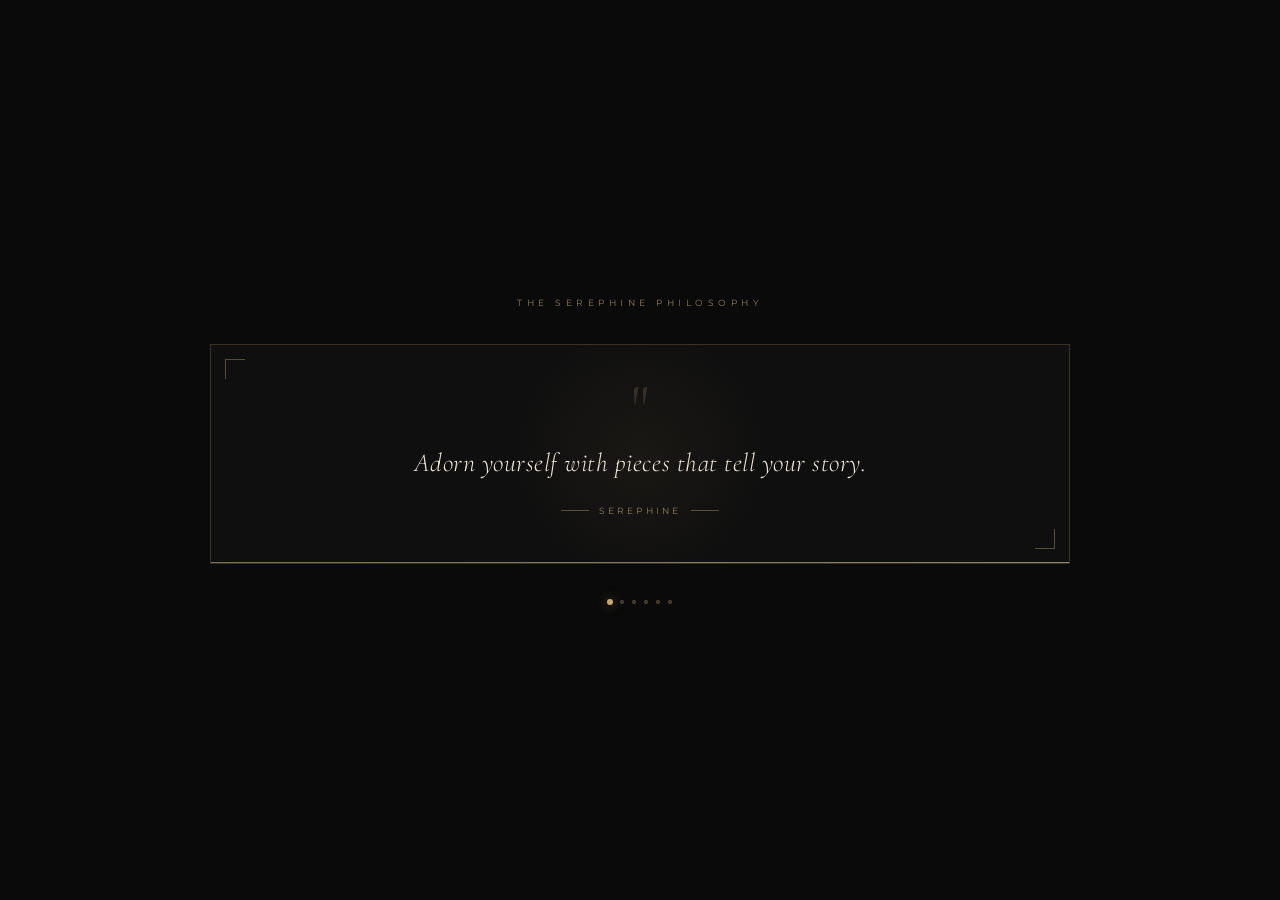
<file: Quotes-Container.html>
<!DOCTYPE html>
<html lang="en">
<head>
  <meta charset="UTF-8"/>
  <meta name="viewport" content="width=device-width, initial-scale=1.0"/>
  <title>SEREPHINE — Quote Cycler</title>
  <link href="https://fonts.googleapis.com/css2?family=Cormorant+Garamond:ital,wght@0,300;0,400;1,300;1,400&family=Montserrat:wght@300;400&display=swap" rel="stylesheet"/>

  <style>
    /* ══════════════════════════════════
       BRAND VARIABLES — SEREPHINE
    ══════════════════════════════════ */
    :root {
      --bg:           #0a0a0a;
      --gold:         #c9a96e;
      --gold-light:   #e8d5a3;
      --gold-dim:     rgba(201, 169, 110, 0.15);
      --gold-border:  rgba(201, 169, 110, 0.22);
      --text:         #f0e6d3;
      --text-muted:   rgba(240, 230, 211, 0.45);

      /* timing */
      --hold:    3800ms;   /* how long quote stays visible */
      --fade-in:  700ms;
      --fade-out: 500ms;
    }

    *, *::before, *::after { box-sizing: border-box; margin: 0; padding: 0; }

    body {
      background: var(--bg);
      min-height: 100vh;
      display: flex;
      align-items: center;
      justify-content: center;
      padding: 40px 20px;
      font-family: 'Montserrat', sans-serif;
    }

    /* ══════════════════════════════════
       OUTER SECTION WRAPPER
    ══════════════════════════════════ */
    .quote-section {
      width: 100%;
      max-width: 860px;
      display: flex;
      flex-direction: column;
      align-items: center;
      gap: 36px;
    }

    /* eyebrow label */
    .quote-eyebrow {
      font-size: 9px;
      font-weight: 400;
      letter-spacing: 0.5em;
      text-transform: uppercase;
      color: var(--gold);
      opacity: 0.7;
    }

    /* ══════════════════════════════════
       THE CONTAINER — FIXED SIZE, NEVER JUMPS
    ══════════════════════════════════ */
    .quote-container {
      width: 100%;
      /* Fixed height — adjust this ONE value to resize */
      min-height: 220px;
      display: flex;
      flex-direction: column;
      align-items: center;
      justify-content: center;
      position: relative;
      padding: 48px 52px;
      border: 1px solid var(--gold-border);
      background: #0f0f0f;
      overflow: hidden;

      /* no layout shift — ever */
      contain: layout style;
    }

    /* top-left corner bracket */
    .quote-container::before {
      content: '';
      position: absolute;
      top: 14px; left: 14px;
      width: 20px; height: 20px;
      border-top: 1px solid var(--gold);
      border-left: 1px solid var(--gold);
      opacity: 0.4;
    }

    /* bottom-right corner bracket */
    .quote-container::after {
      content: '';
      position: absolute;
      bottom: 14px; right: 14px;
      width: 20px; height: 20px;
      border-bottom: 1px solid var(--gold);
      border-right: 1px solid var(--gold);
      opacity: 0.4;
    }

    /* ambient glow behind text */
    .quote-glow {
      position: absolute;
      width: 260px;
      height: 260px;
      border-radius: 50%;
      background: radial-gradient(circle, rgba(201,169,110,0.06) 0%, transparent 70%);
      pointer-events: none;
      transition: opacity 1s ease;
    }

    /* ══════════════════════════════════
       QUOTE SLOTS — two layers for crossfade
    ══════════════════════════════════ */
    .quote-slot {
      position: absolute;
      inset: 48px 52px;
      display: flex;
      flex-direction: column;
      align-items: center;
      justify-content: center;
      text-align: center;
      gap: 18px;
      opacity: 0;
      pointer-events: none;
      transition: opacity var(--fade-in) ease,
                  transform var(--fade-in) cubic-bezier(0.22,1,0.36,1);
      transform: translateY(12px);
    }

    .quote-slot.active {
      opacity: 1;
      pointer-events: auto;
      transform: translateY(0);
    }

    .quote-slot.exit {
      opacity: 0;
      transform: translateY(-10px);
      transition: opacity var(--fade-out) ease,
                  transform var(--fade-out) ease;
    }

    /* ── big decorative quote mark ── */
    .quote-mark {
      font-family: 'Cormorant Garamond', serif;
      font-size: 64px;
      font-weight: 300;
      line-height: 0.5;
      color: var(--gold);
      opacity: 0.2;
      user-select: none;
      flex-shrink: 0;
    }

    /* ── the actual quote text ── */
    .quote-text {
      font-family: 'Cormorant Garamond', serif;
      font-style: italic;
      font-weight: 300;
      font-size: clamp(18px, 3vw, 26px);
      line-height: 1.6;
      letter-spacing: 0.02em;
      color: var(--text);
      max-width: 640px;
    }

    /* ── attribution line ── */
    .quote-author {
      display: flex;
      align-items: center;
      gap: 10px;
      margin-top: 4px;
    }

    .quote-author::before,
    .quote-author::after {
      content: '';
      display: block;
      width: 28px;
      height: 1px;
      background: var(--gold);
      opacity: 0.4;
    }

    .quote-author span {
      font-family: 'Montserrat', sans-serif;
      font-size: 9px;
      font-weight: 400;
      letter-spacing: 0.35em;
      text-transform: uppercase;
      color: var(--gold);
      opacity: 0.7;
    }

    /* ══════════════════════════════════
       PROGRESS BAR (runs along bottom)
    ══════════════════════════════════ */
    .quote-progress {
      position: absolute;
      bottom: 0; left: 0;
      height: 1px;
      background: linear-gradient(90deg, var(--gold), var(--gold-light));
      width: 0%;
      opacity: 0.6;
    }

    .quote-progress.running {
      animation: progressBar var(--hold) linear forwards;
    }

    @keyframes progressBar {
      from { width: 0%; }
      to   { width: 100%; }
    }

    /* ══════════════════════════════════
       DOTS NAVIGATION
    ══════════════════════════════════ */
    .quote-dots {
      display: flex;
      gap: 8px;
      align-items: center;
    }

    .q-dot {
      width: 4px;
      height: 4px;
      border-radius: 50%;
      background: var(--gold-border);
      border: 1px solid var(--gold-border);
      cursor: pointer;
      transition: all 0.35s ease;
    }

    .q-dot.active {
      background: var(--gold);
      border-color: var(--gold);
      box-shadow: 0 0 7px rgba(201,169,110,0.5);
      transform: scale(1.5);
    }

    /* ── mobile ── */
    @media (max-width: 600px) {
      .quote-container {
        padding: 40px 28px;
        min-height: 200px;
      }
      .quote-slot {
        inset: 40px 28px;
      }
    }
  </style>
</head>
<body>

<section class="quote-section">

  <p class="quote-eyebrow">The SEREPHINE Philosophy</p>

  <!-- ════════════════════════════════
       CONTAINER — size never changes
  ════════════════════════════════ -->
  <div class="quote-container" id="quoteBox">
    <div class="quote-glow"></div>
    <div class="quote-progress" id="progressBar"></div>
    <!-- JS injects quote slots here -->
  </div>

  <!-- dots -->
  <div class="quote-dots" id="quoteDots"></div>

</section>

<script>
  /* ══════════════════════════════════════
     QUOTES — edit these freely
  ══════════════════════════════════════ */
  const QUOTES = [
    {
      text: "Adorn yourself with pieces that tell your story.",
      author: "SEREPHINE"
    },
    {
      text: "True luxury is not worn — it is felt, from within.",
      author: "The Atelier"
    },
    {
      text: "Every piece is a quiet declaration of who you are.",
      author: "SEREPHINE"
    },
    {
      text: "Craftsmanship is the language of those who refuse to compromise.",
      author: "The House"
    },
    {
      text: "Elegance is the only beauty that never fades.",
      author: "Audrey Hepburn"
    },
    {
      text: "Wear it like armour. Walk like you own the silence.",
      author: "SEREPHINE"
    },
  ];

  /* ══════════════════════════════════════
     TIMING — mirror your CSS variables
  ══════════════════════════════════════ */
  const HOLD     = 3800;
  const FADE_IN  = 700;
  const FADE_OUT = 500;

  /* ── BUILD DOM ── */
  const box      = document.getElementById('quoteBox');
  const dotsWrap = document.getElementById('quoteDots');
  const progBar  = document.getElementById('progressBar');

  // create one slot per quote
  const slots = QUOTES.map((q, i) => {
    const slot = document.createElement('div');
    slot.className = 'quote-slot';
    slot.innerHTML = `
      <div class="quote-mark">"</div>
      <p  class="quote-text">${q.text}</p>
      <div class="quote-author"><span>${q.author}</span></div>`;
    box.appendChild(slot);

    // dot
    const dot = document.createElement('div');
    dot.className = 'q-dot';
    dot.addEventListener('click', () => jumpTo(i));
    dotsWrap.appendChild(dot);

    return { slot, dot };
  });

  /* ── STATE ── */
  let current  = 0;
  let timer    = null;
  let running  = false;

  /* ── SHOW ── */
  function show(index) {
    if (running) return;
    running = true;

    const prev = current;
    current = index;

    // exit old
    const oldSlot = slots[prev].slot;
    oldSlot.classList.remove('active');
    oldSlot.classList.add('exit');

    // update dots
    slots[prev].dot.classList.remove('active');
    slots[current].dot.classList.add('active');

    // enter new after fade-out
    setTimeout(() => {
      oldSlot.classList.remove('exit');

      const newSlot = slots[current].slot;
      newSlot.classList.add('active');

      // restart progress bar
      progBar.classList.remove('running');
      void progBar.offsetWidth; // reflow
      progBar.classList.add('running');

      running = false;
    }, FADE_OUT);
  }

  function advance() {
    const next = (current + 1) % QUOTES.length;
    show(next);
  }

  function jumpTo(i) {
    if (i === current || running) return;
    clearInterval(timer);
    show(i);
    timer = setInterval(advance, HOLD);
  }

  /* ── INIT ── */
  function init() {
    slots[0].slot.classList.add('active');
    slots[0].dot.classList.add('active');
    progBar.classList.add('running');
    timer = setInterval(advance, HOLD);
  }

  init();
</script>

</body>
</html>
</file>
